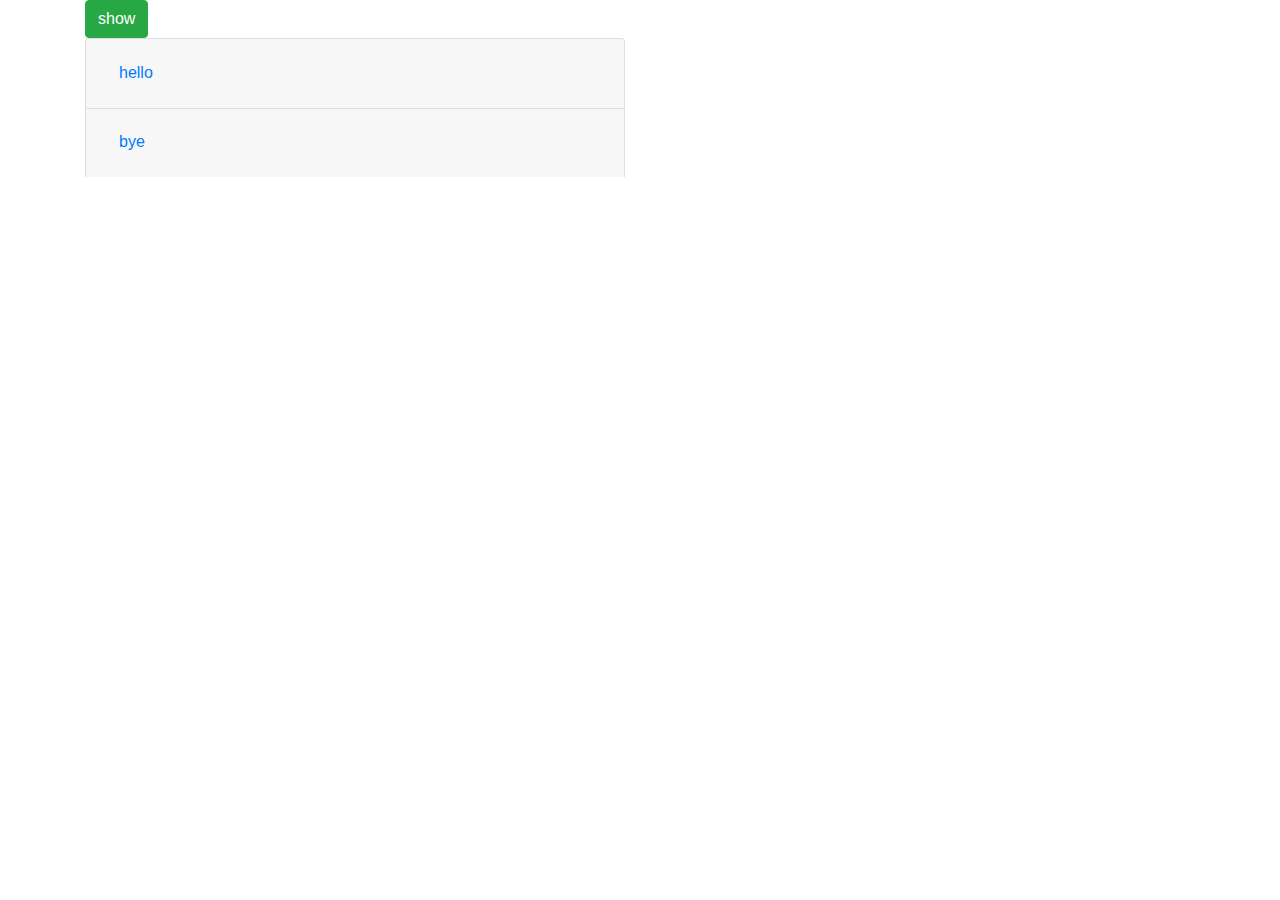
<file: today/index.html>
<!DOCTYPE html>
<html lang="en">

<head>
    <meta charset="UTF-8">
    <meta name="viewport" content="width=device-width, initial-scale=1.0">
    <meta http-equiv="X-UA-Compatible" content="ie=edge">
    <title>BootStrap</title>
    <link rel="stylesheet" href="css/bootstrap-grid.min.css">
    <link rel="stylesheet" href="css/bootstrap-reboot.min.css">
    <link rel="stylesheet" href="css/bootstrap.min.css">
    <script src="js/jquery-3.4.1.min.js"></script>
    <script src="js/bootstrap.bundle.min.js"></script>
    <script src="js/bootstrap.min.js"></script>

</head>

<body>
    <div class="container">
        <div class="row">
            <div class="col-3">
                <button type="button" class="btn btn-success" data-toggle="collapse"
                    href="#exampleCollapse">show</button>
                <div class="collapse" id="exampleCollapse">
                    <div class="card">
                        <div class="card-body">
                            Lorem ipsum dolor sit, amet consectetur adipisicing elit. Unde delectus et error repellendus
                            illo explicabo officia, ipsum nulla voluptatum doloremque, obcaecati vel iusto nemo vitae
                            architecto autem facere voluptatem consectetur.
                        </div>
                    </div>
                </div>
            </div>
        </div>
        <div class="row">
            <div class="col-6">
                <div class="accordion" id="accordionExample">
                    <div class="card">
                        <div class="card-header">
                            <h2 class="mb-1">
                                <button class="btn btn-link" type="button" data-toggle="collapse"
                                    data-target="#collapse1">
                                    hello
                                </button>
                            </h2>

                        </div>
                    </div>
                    <div id="collapse1" class="collapse" data-parent="#accordionExample">
                        <div class="card">
                            <div class="card-body">
                                Lorem ipsum dolor sit amet consectetur adipisicing elit. Obcaecati veritatis dolorem
                                libero
                                laudantium id? Vitae perferendis similique laboriosam facilis quod inventore, nulla
                                consequuntur neque provident placeat, obcaecati nemo dignissimos fugiat.
                            </div>
                        </div>
                    </div>
                    <div class="card">
                            <div class="card-header">
                                <h2 class="mb-1">
                                    <button class="btn btn-link" type="button" data-toggle="collapse"
                                        data-target="#collapse2">
                                        bye
                                    </button>
                                </h2>
    
                            </div>
                        </div>
                        <div id="collapse2" class="collapse " data-parent="#accordionExample">
                            <div class="card">
                                <div class="card-body">
                                    Lorem ipsum dolor sit amet consectetur adipisicing elit. Obcaecati veritatis dolorem
                                    libero
                                    laudantium id? Vitae perferendis similique laboriosam facilis quod inventore, nulla
                                    consequuntur neque provident placeat, obcaecati nemo dignissimos fugiat.
                                </div>
                            </div>
                        </div>

                </div>
            </div>

        </div>
    </div>








</body>

</html>
</file>
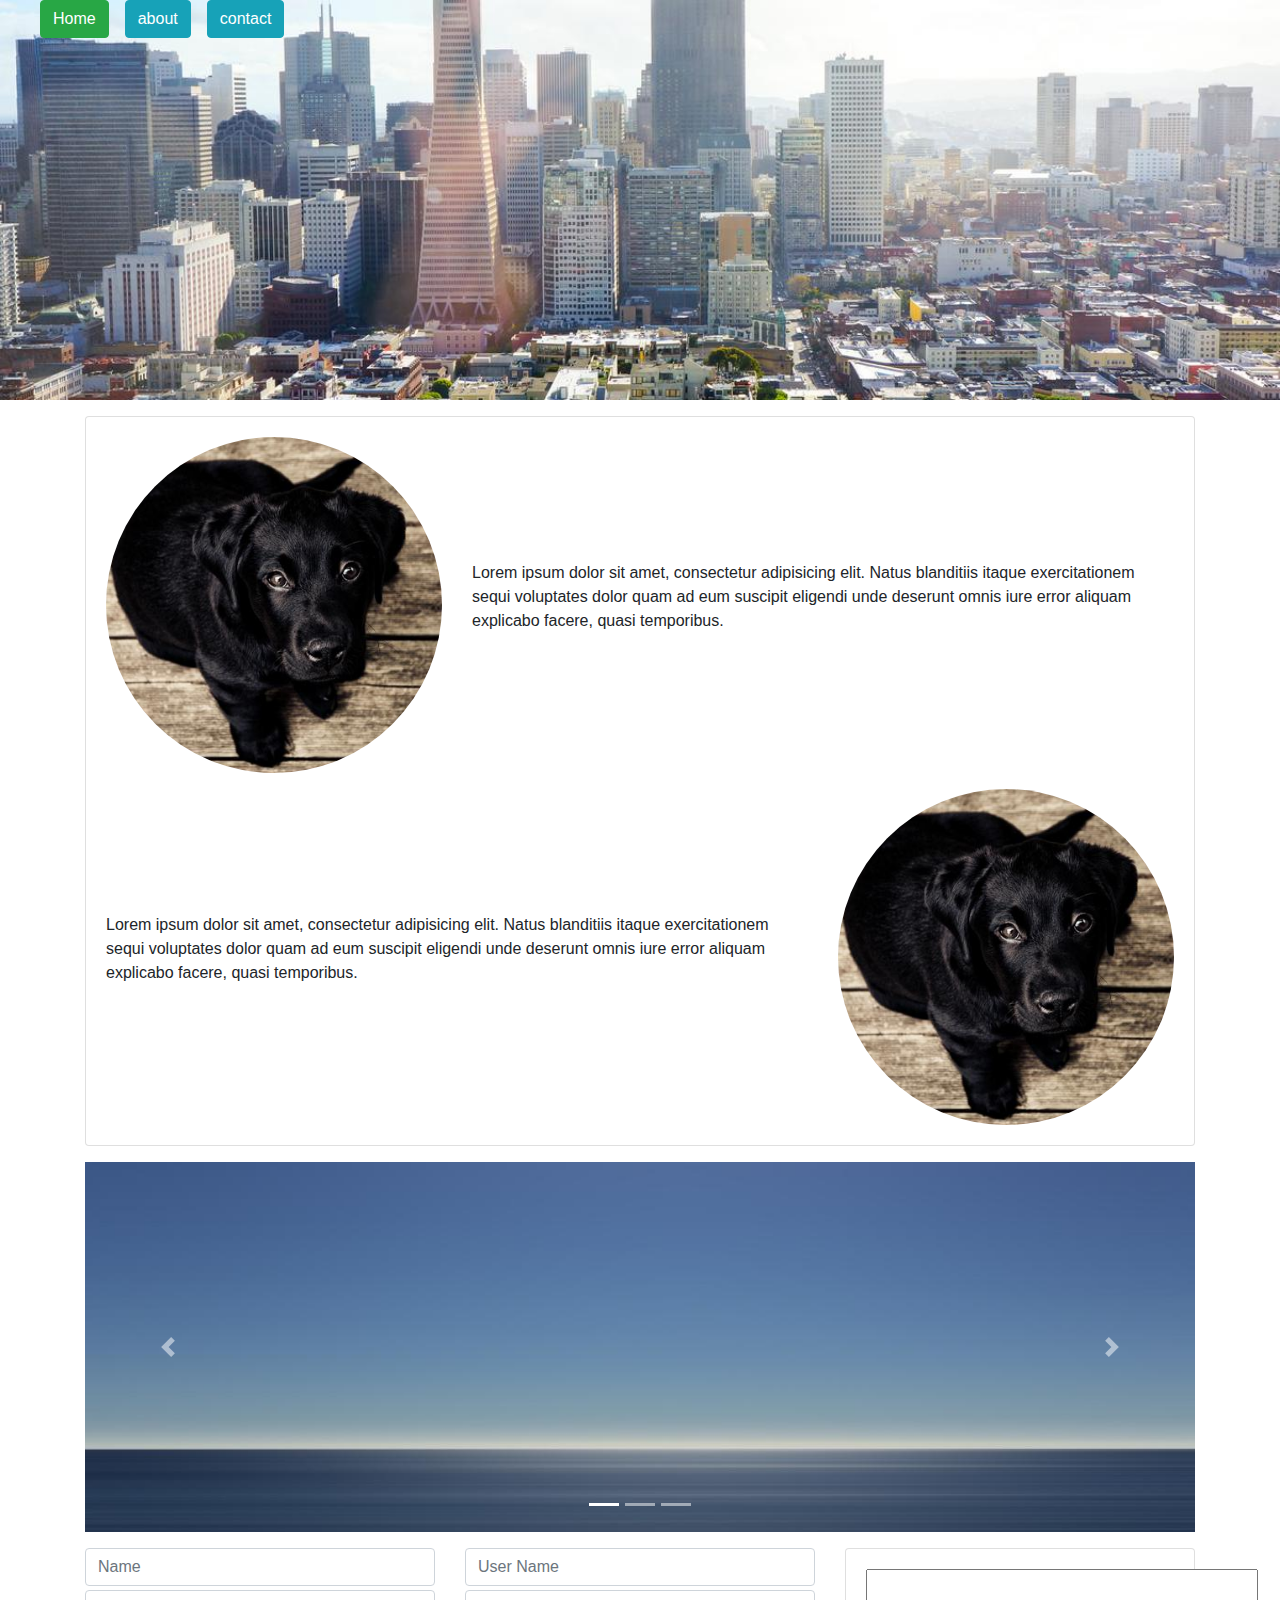
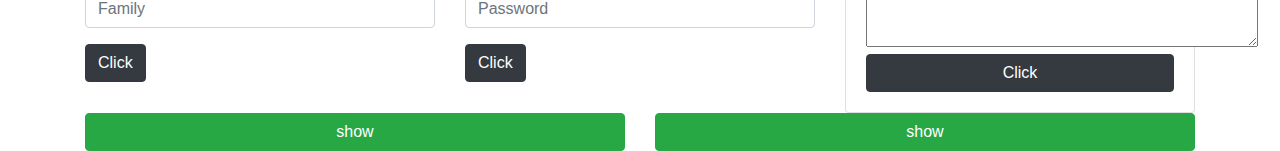
<file: today/index2.html>
<!DOCTYPE html>
<html lang="en">

<head>
    <meta charset="UTF-8">
    <meta name="viewport" content="width=device-width, initial-scale=1.0">
    <meta http-equiv="X-UA-Compatible" content="ie=edge">
    <title>Document</title>
    <link rel="stylesheet" href="css/bootstrap-grid.min.css">
    <link rel="stylesheet" href="css/bootstrap-reboot.min.css">
    <link rel="stylesheet" href="css/bootstrap.min.css">
    <link rel="stylesheet" href="css/style.css">
    <script src="js/jquery-3.4.1.min.js"></script>
    <script src="js/bootstrap.bundle.min.js"></script>
    <script src="js/bootstrap.min.js"></script>
</head>

<body>
    <header>
        <ul class="menu">
            <li>
                <button type="button" class="btn btn-success mr-3"> Home</button>
            </li>
            <li>
                <button type="button" class="btn btn-info mr-3"> about</button>
            </li>
            <li>
                <button type="button" class="btn btn-info">contact</button>
            </li>
        </ul>
    </header>
    <div class="container">
        <div class="card mb-3">
            <div class="card-body">
                <div class="row align-items-center mb-3">
                    <div class="col-4">
                        <img src="images/237-400x400.jpg" class="img" alt="">
                    </div>
                    <div class="col-8">
                        <p>Lorem ipsum dolor sit amet, consectetur adipisicing elit. Natus blanditiis itaque
                            exercitationem
                            sequi voluptates dolor quam ad eum suscipit eligendi unde deserunt omnis iure error aliquam
                            explicabo facere, quasi temporibus.</p>
                    </div>
                </div>
                <div class="row align-items-center flex-row-reverse">
                    <div class="col-4">
                        <img src="images/237-400x400.jpg" class="img" alt="">
                    </div>
                    <div class="col-8">
                        <p>Lorem ipsum dolor sit amet, consectetur adipisicing elit. Natus blanditiis itaque
                            exercitationem sequi voluptates dolor quam ad eum suscipit eligendi unde deserunt omnis iure
                            error aliquam explicabo facere, quasi temporibus.</p>
                    </div>
                </div>
            </div>
        </div>



        <div class="row mb-3">
            <div class="col">
                <div id="carouselExampleIndicators" class="carousel slide" data-ride="carousel">
                    <ol class="carousel-indicators">
                        <li data-target="#carouselExampleIndicators" data-slide-to="0" class="active"></li>
                        <li data-target="#carouselExampleIndicators" data-slide-to="1"></li>
                        <li data-target="#carouselExampleIndicators" data-slide-to="2"></li>
                    </ol>
                    <div class="carousel-inner">
                        <div class="carousel-item active">
                            <img src="images/slide 1.jpg" class="d-block w-100" alt="...">
                        </div>
                        <div class="carousel-item">
                            <img src="images/slide2.jpg" class="d-block w-100" alt="...">
                        </div>
                        <div class="carousel-item">
                            <img src="images/slide3.jpg" class="d-block w-100" alt="...">
                        </div>
                    </div>
                    <a class="carousel-control-prev" href="#carouselExampleIndicators" role="button" data-slide="prev">
                        <span class="carousel-control-prev-icon" aria-hidden="true"></span>
                        <span class="sr-only">Previous</span>
                    </a>
                    <a class="carousel-control-next" href="#carouselExampleIndicators" role="button" data-slide="next">
                        <span class="carousel-control-next-icon" aria-hidden="true"></span>
                        <span class="sr-only">Next</span>
                    </a>
                </div>
            </div>
        </div>
        <div class="row">
            <div class="col-4">
                <form action="#" class="form-group">
                    <input type="text" placeholder="Name" class="form-control mb-1">
                    <input type="text" placeholder="Family" class="form-control mb-3">
                    <button type="button" class="btn btn-dark">Click</button>
                </form>

            </div>
            <div class="col-4">
                <form action="#" class="form-group">
                    <input type="text" placeholder="User Name" class="form-control mb-1">
                    <input type="text" placeholder="Password" class="form-control mb-3">
                    <button type="button" class="btn btn-dark">Click</button>
                </form>
            </div>
            <div class="col-4">
                <div class="card">
                    <div class="card-body">
                        <textarea name="" id="" cols="40" rows="3"></textarea>
                        <button type="button" class="btn btn-dark btn-block">Click</button>
                    </div>
                </div>
            </div>
        </div>
        <div class="row">
                <div class="col-6">
                        <button type="button" class="btn btn-success btn-block" data-toggle="collapse"
                        href="#exampleCollapse1">show</button>
                    <div class="collapse" id="exampleCollapse1">
                        <div class="card">
                            <div class="card-body">
                                Lorem ipsum dolor sit, amet consectetur adipisicing elit. Unde delectus et error repellendus
                                illo explicabo officia, ipsum nulla voluptatum doloremque, obcaecati vel iusto nemo vitae
                                architecto autem facere voluptatem consectetur.
                            </div>
                        </div>
                    </div>
                </div>
                <div class="col-6">
                        <button type="button" class="btn btn-success btn-block" data-toggle="collapse"
                        href="#exampleCollapse2">show</button>
                    <div class="collapse" id="exampleCollapse2">
                        <div class="card">
                            <div class="card-body">
                                Lorem ipsum dolor sit, amet consectetur adipisicing elit. Unde delectus et error repellendus
                                illo explicabo officia, ipsum nulla voluptatum doloremque, obcaecati vel iusto nemo vitae
                                architecto autem facere voluptatem consectetur.
                            </div>
                        </div>
                    </div>
                </div>
            </div>
    </div>
    





</body>

</html>
</file>
<file: today/css/style.css>
/* .headerimage{
    width: 100%;
    height: 450px;
    position: absolute;
    z-index: -1;
} */
.menu{
    display: flex;
    flex-direction: row;
    list-style-type: none;
    background-image: url(../images/864-1200x400.jpg);
    height: 400px;
    background-repeat: no-repeat;
    background-size: cover;
}
.img{
    border-radius: 50%;
    width: 100%;
}
</file>
